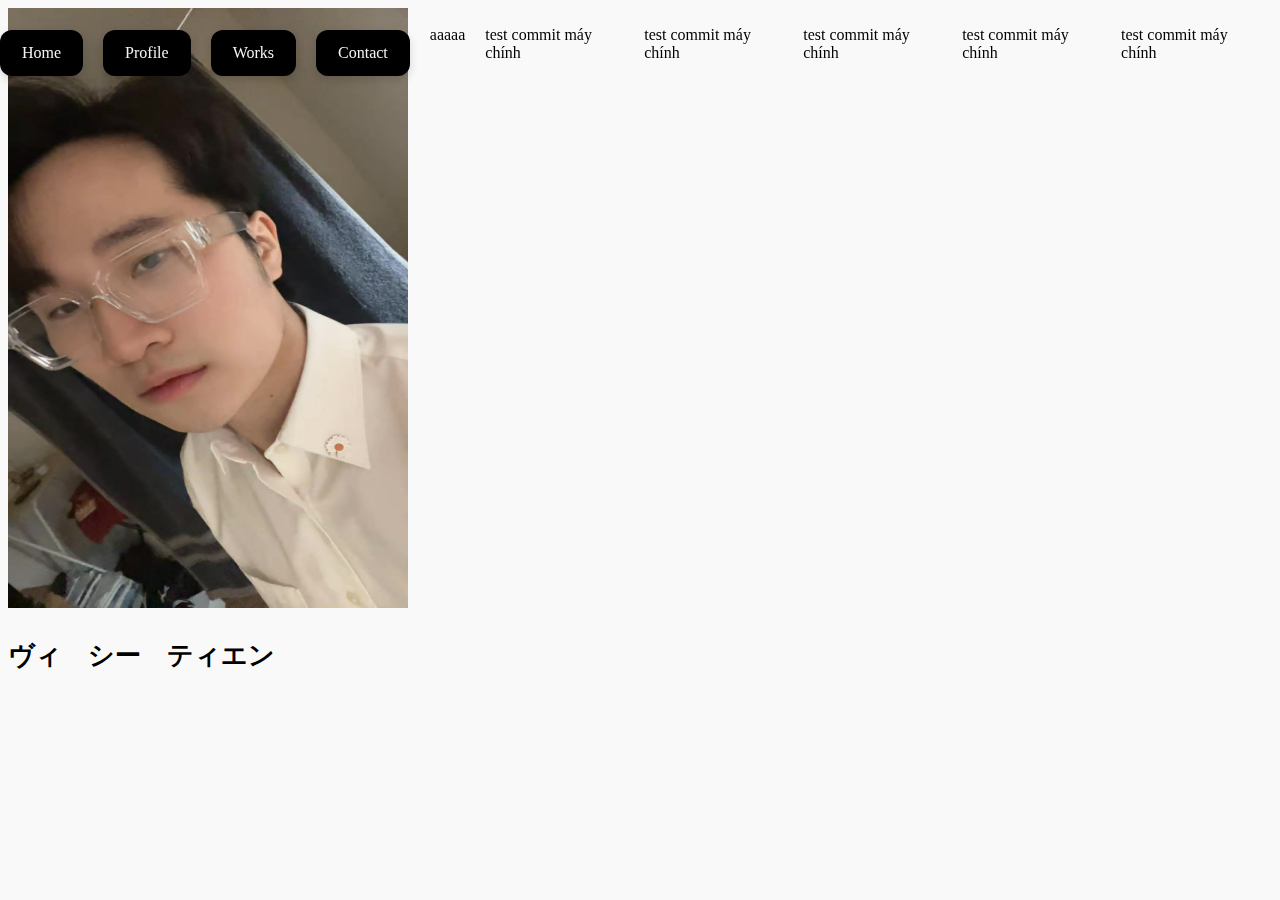
<file: １/index.html>
<!doctype html>
<html lang="vi">
  <head>
    <meta charset="UTF-8" />
    <meta name="viewport" content="width=device-width, initial-scale=1.0" />
    <link rel="stylesheet" href="style.css" />
    <title>cv ティエン</title>
  </head>
  <body>
    <nav>
      <a href="#">Home</a>
      <a href="../２/project.html">Profile</a>
      <a href="../３/works.html">Works</a>
      <a href="../４/contact.html">Contact</a>
      <p>aaaaa</p>
      <p>test commit máy chính</p>
      <p>test commit máy chính</p>
      <p>test commit máy chính</p>
      <p>test commit máy chính</p>
      <p>test commit máy chính</p>
    </nav>
    <img src="./img/vi.jpg" alt="" />
    <h1><pre>ヴィ　シー　ティエン</pre></h1>
  </body>
</html>
</file>
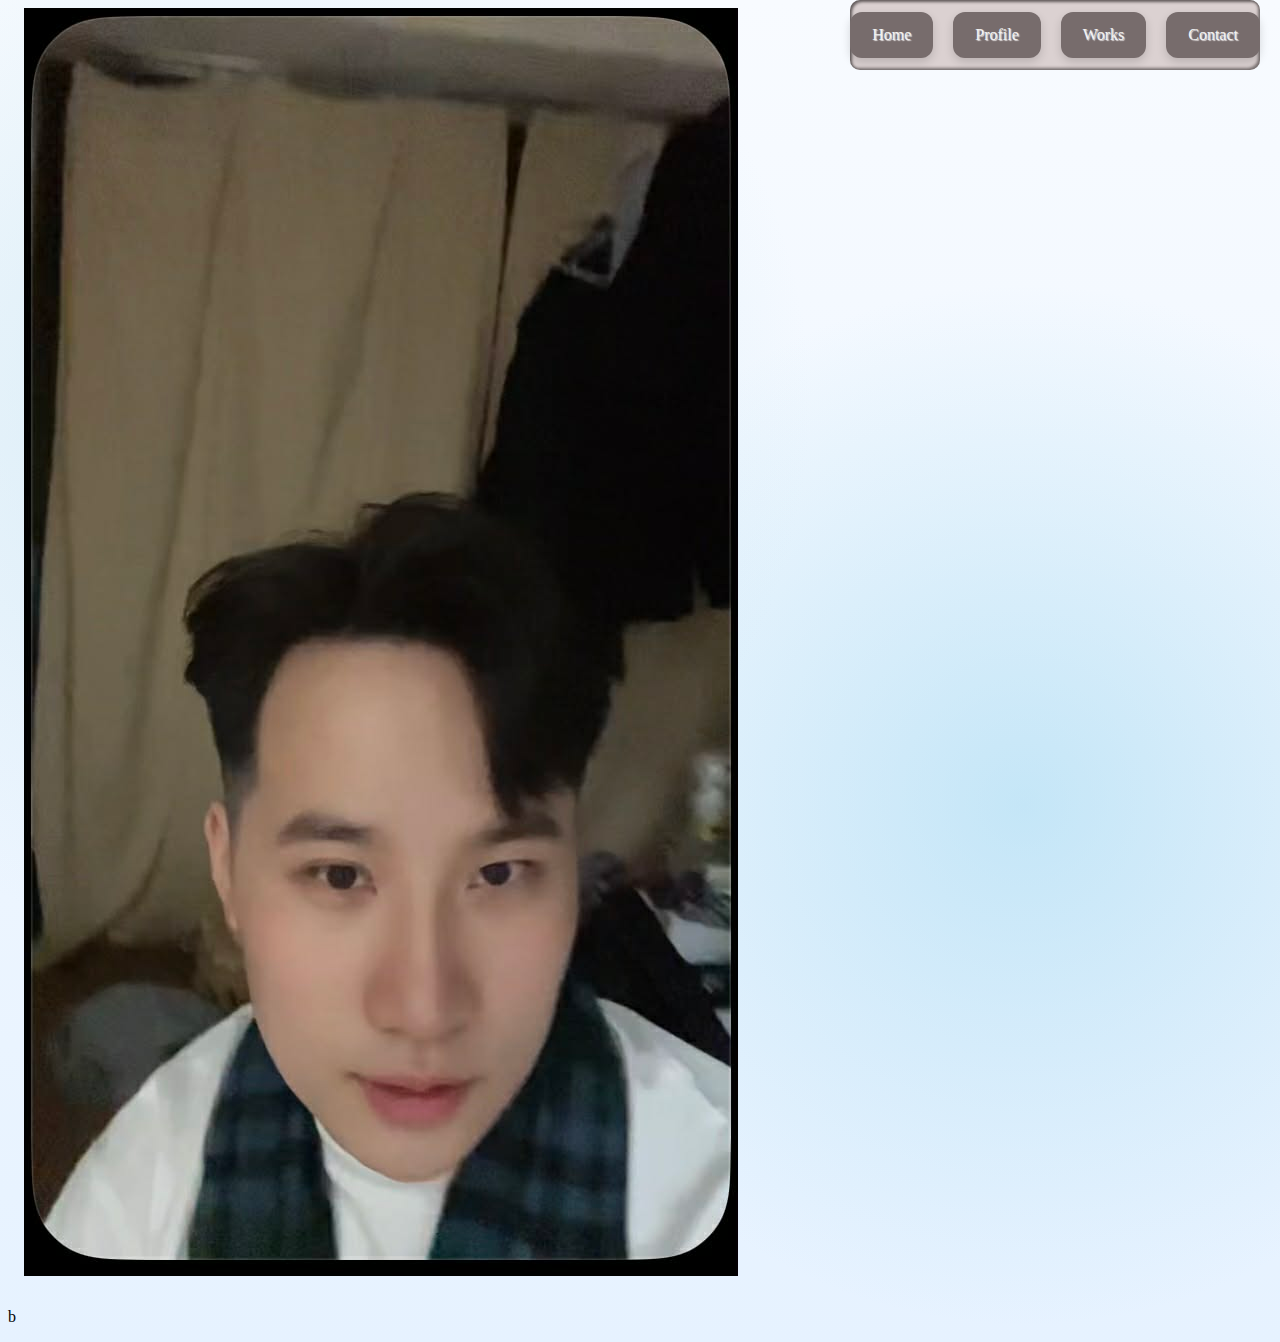
<file: ２/project.html>
<!doctype html>
<html lang="vi">
  <head>
    <meta charset="UTF-8" />
    <meta name="viewport" content="width=device-width, initial-scale=1.0" />
    <link rel="stylesheet" href="style.css" />
    <title>cv ティエン　</title>
  </head>

  <body>
    　<img src="./img/thien.jpg" alt="" />
    <h1><pre></pre></h1>
    <nav>
      <a href="../１/index.html">Home</a>
      <a href="#">Profile</a>
      <a href="../３/works.html">Works</a>
      <a href="../４/contact.html">Contact</a>
    </nav>
    <p>b</p>
  </body>
</html>
</file>
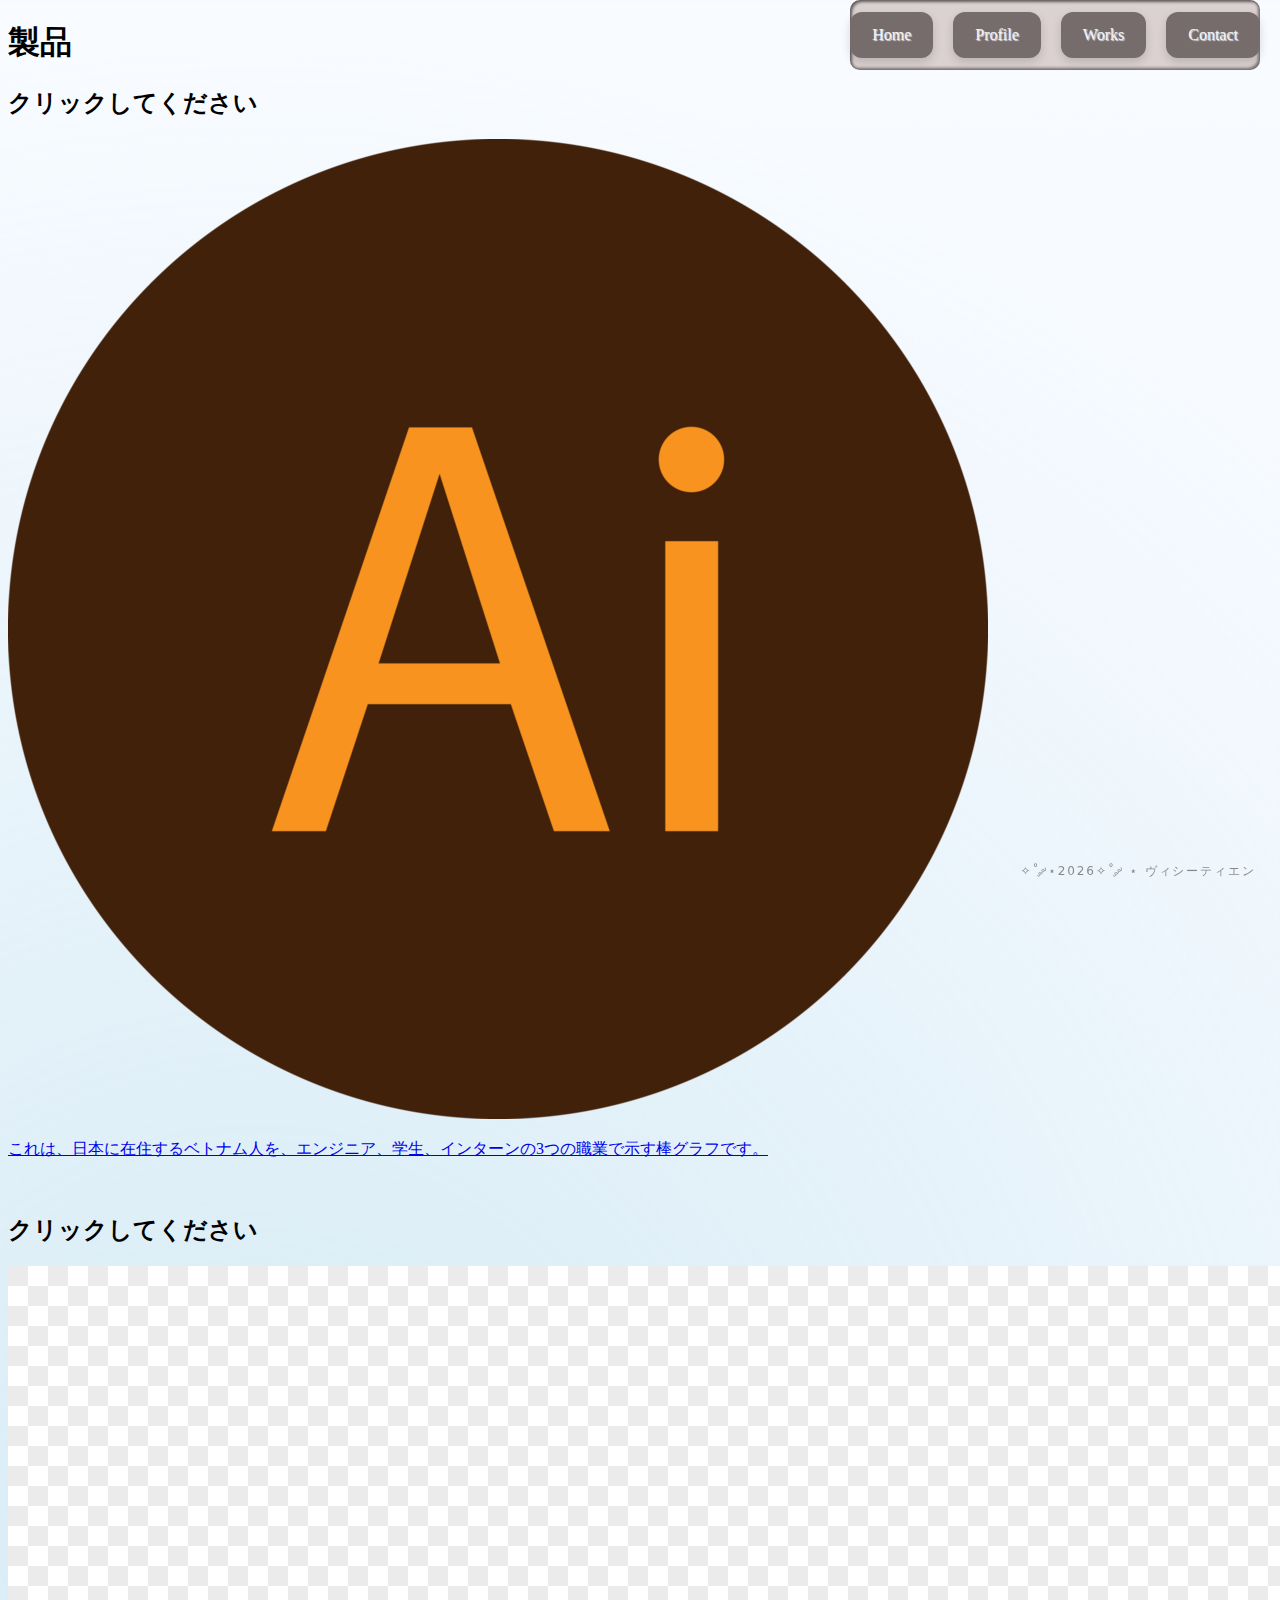
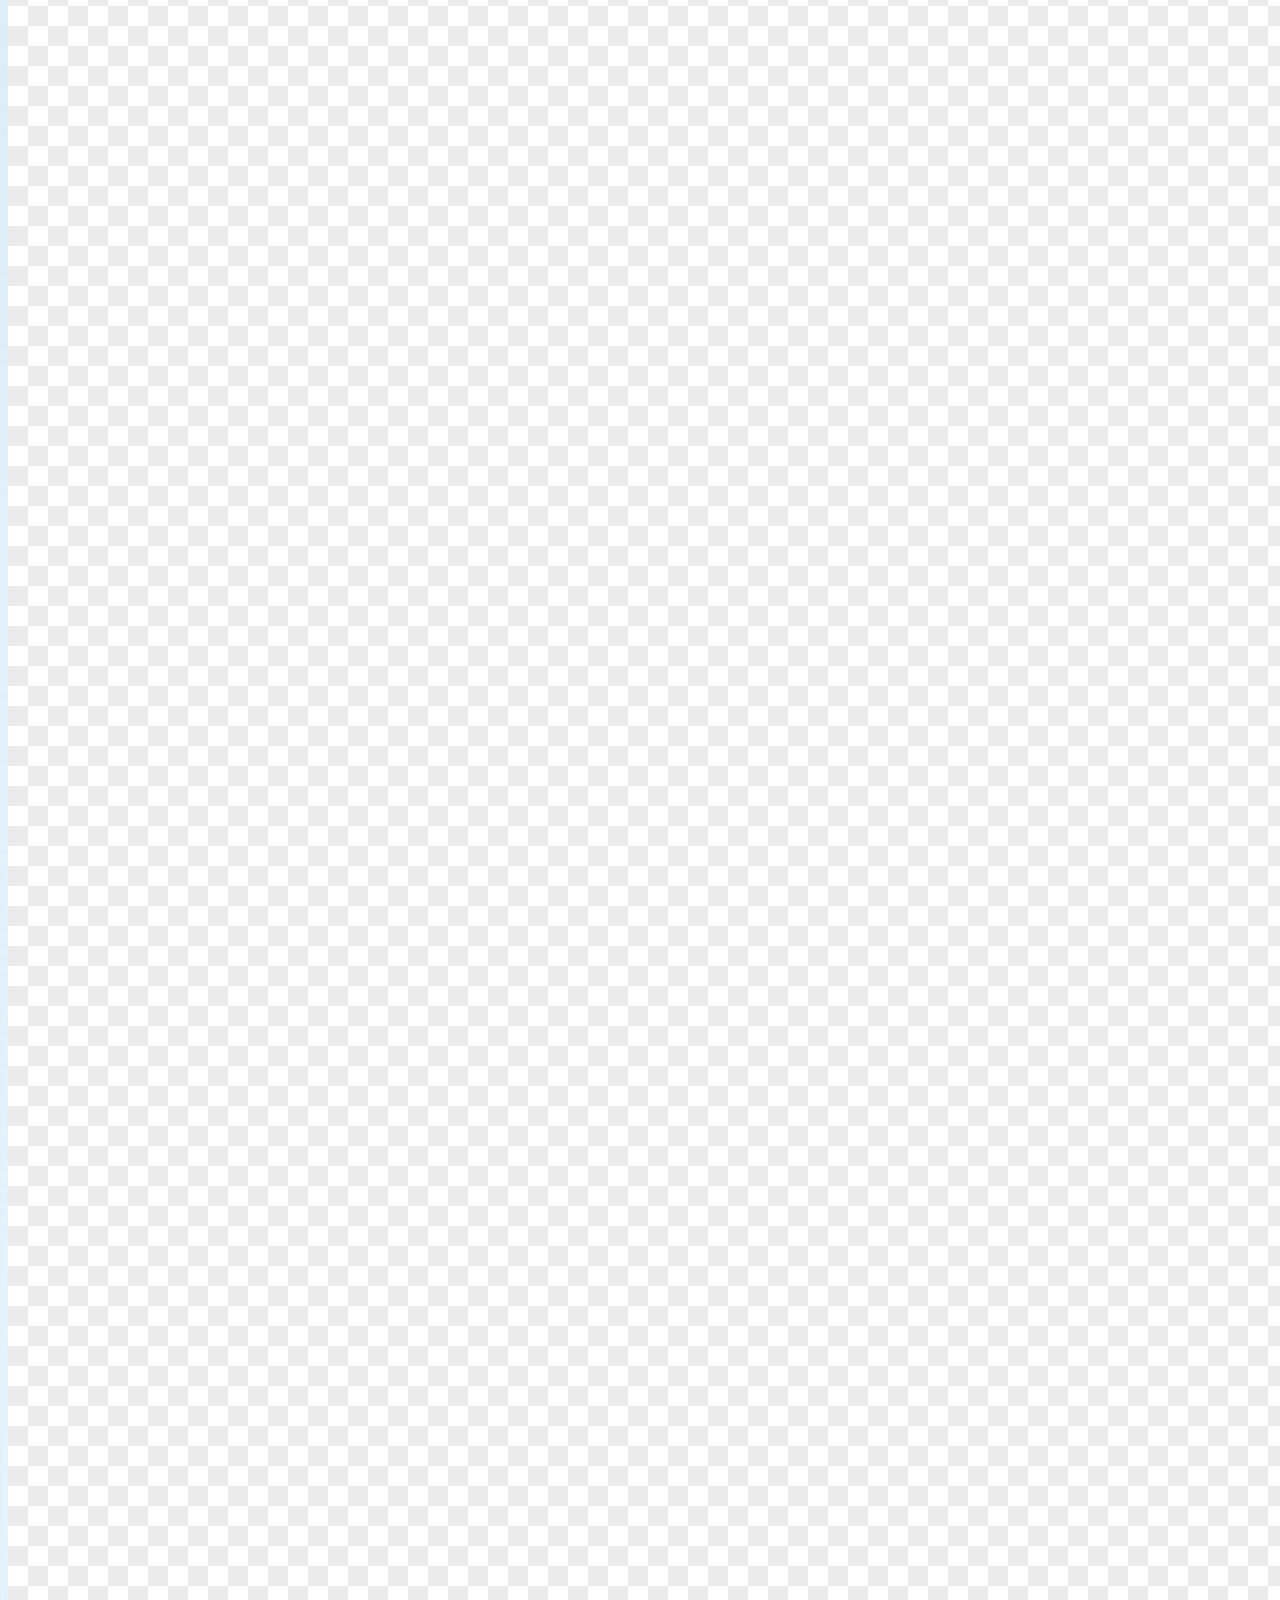
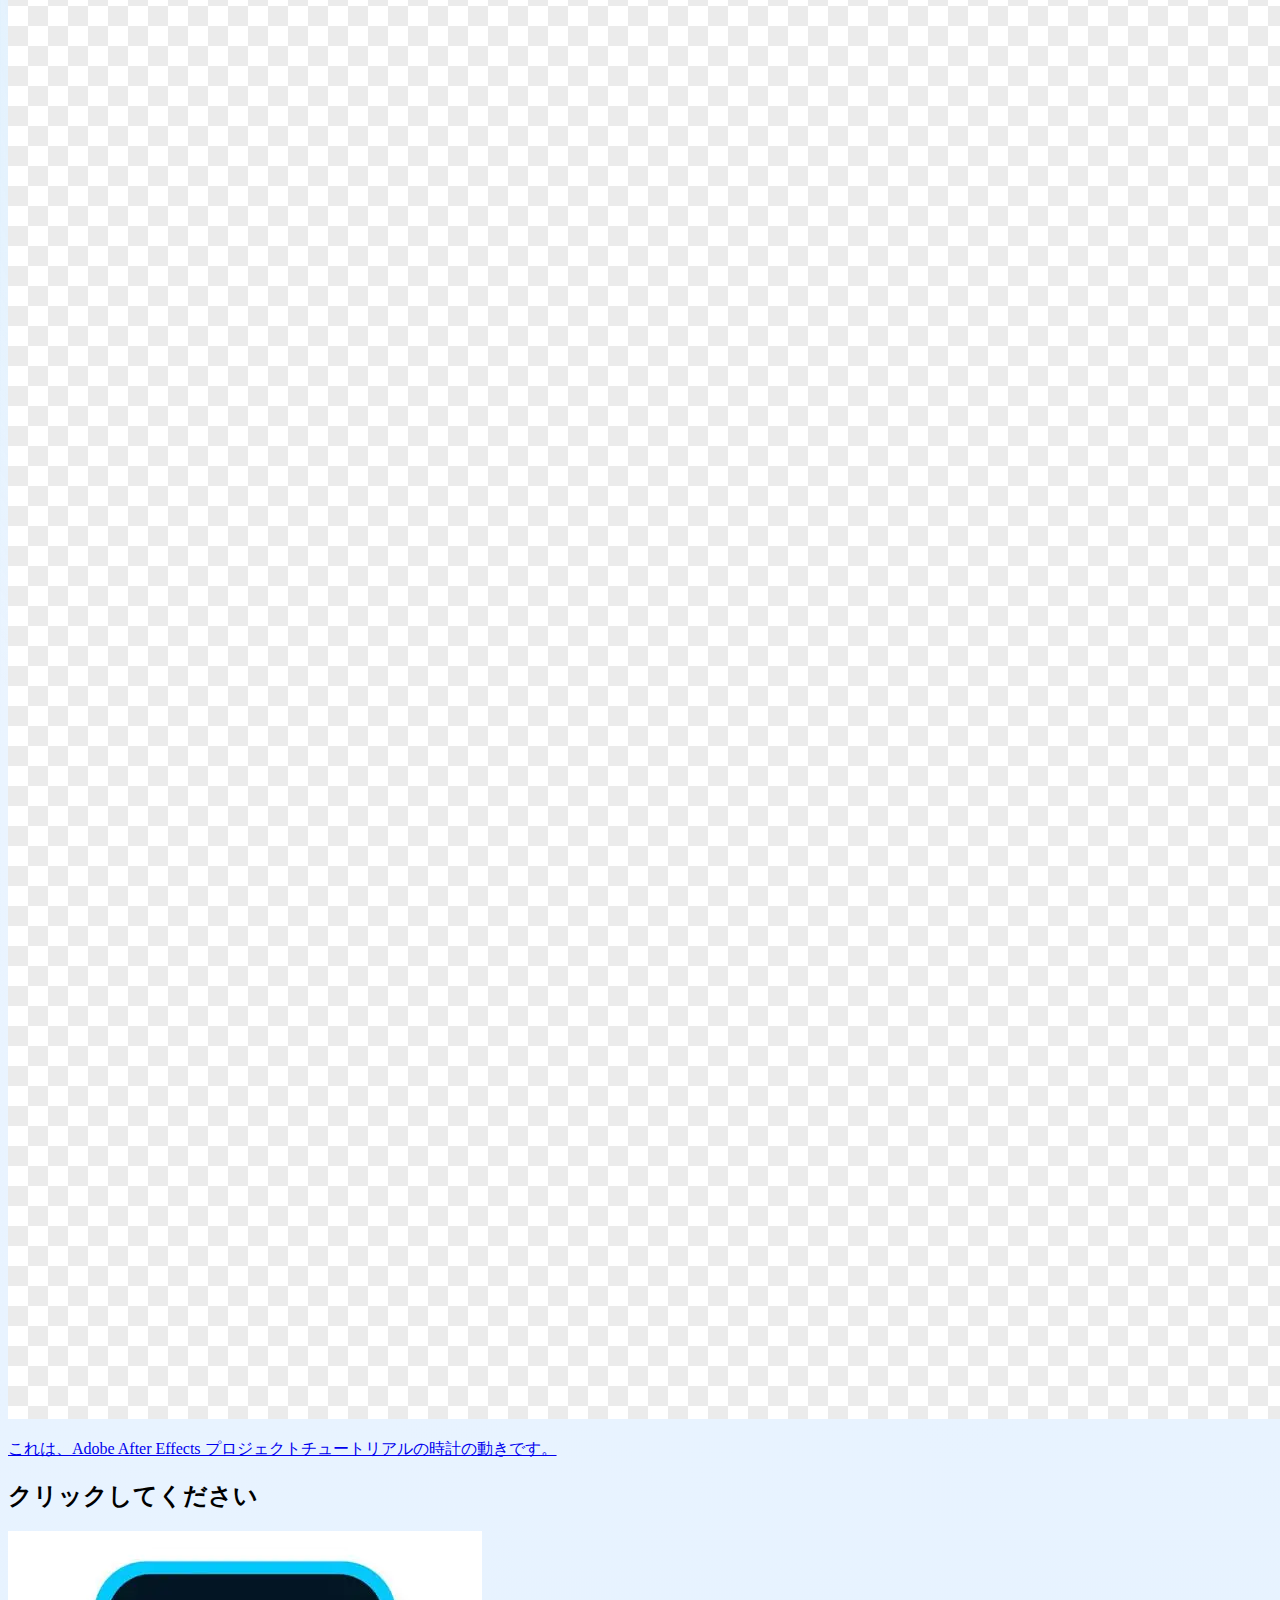
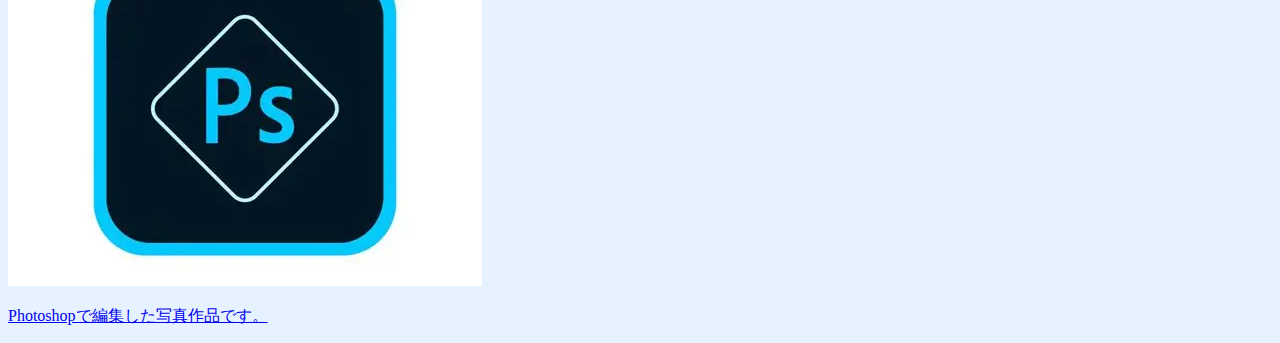
<file: ３/works.html>
<!doctype html>
<html lang="vi">
  <head>
    <meta charset="UTF-8" />
    <meta name="viewport" content="width=device-width, initial-scale=1.0" />
    <link rel="stylesheet" href="style.css" />
    <title>cv ティエン　</title>
  </head>

  <body>
    <h1>製品</h1>
    <nav>
      <a href="../１/index.html">Home</a>
      <a href="../２/profile.html">Profile</a>
      <a href="#">Works</a>
      <a href="../４/contact.html">Contact</a>
    </nav>
    <h2>クリックしてください</h2>
    <div class="product">
      <a href="../３/img/グラフ.pdf" target="_blank">
        <img src="../３/img/ai.webp" alt="ds" />
        <p>
          これは、日本に在住するベトナム人を、エンジニア、学生、インターンの3つの職業で示す棒グラフです。
        </p>
      </a>

      <br />
      <div class="box">
        <h2>クリックしてください</h2>
        <a href="../３/img/tokei.mp4">
          <img src="../３/img/ae.png" alt="" />
          <p>
            これは、Adobe After Effects
            プロジェクトチュートリアルの時計の動きです。
          </p>
        </a>
      </div>
    </div>
    <div class="ps">
      <h2>クリックしてください</h2>
      <a href="../３/img/DSC_3933.JPG">
        <img src="../３/img/ps.webp" />
        <p>Photoshopで編集した写真作品です。</p>
      </a>
    </div>
    <div class="personal-logo">✧˚ ༘⋆2026✧˚ ༘ ⋆ ヴィシーティエン</div>
  </body>
</html>
</file>
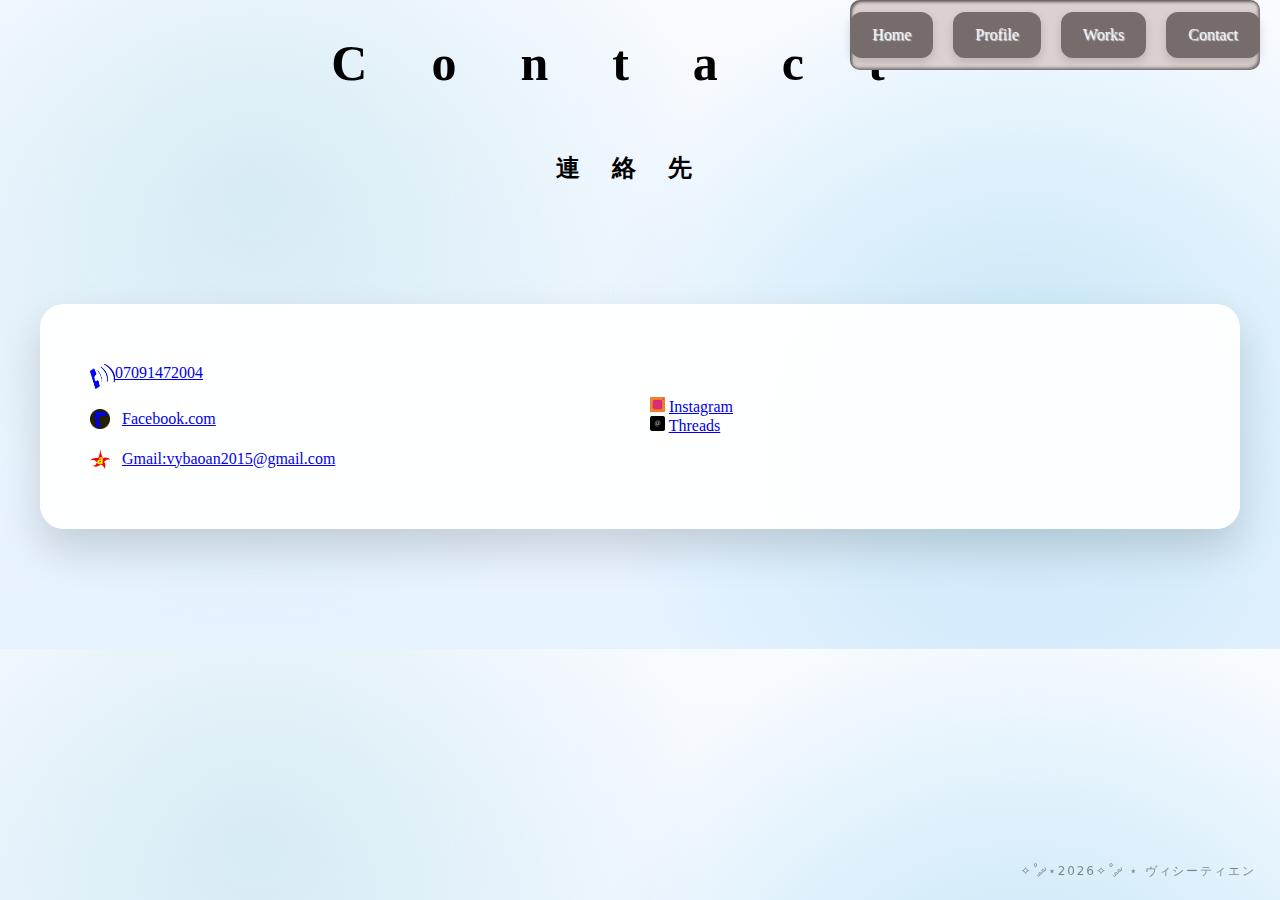
<file: ４/contact.html>
<!doctype html>
<html lang="vi">
  <head>
    <meta charset="UTF-8" />
    <meta name="viewport" content="width=device-width, initial-scale=1.0" />
    <link rel="stylesheet" href="style.css" />
    <title>cv ティエン</title>
  </head>
  <body>
    <h1>Contact</h1>

    <nav>
      <a href="../１/index.html">Home</a>
      <a href="../２/profile.html">Profile</a>
      <a href="../３/works.html">Works</a>
      <a href="#">Contact</a>
    </nav>

    <h2>連絡先</h2>
    <section class="contact-grid">
      <div class="all">
        <div class="phone">
          <img src="../４/img/denwa.ico" alt="" />
          <a href="tel:07091472004">07091472004</a>
        </div>
        <div class="pb">
          <img src="../４/img/fb.ico" alt="" />
          <a href="https://www.facebook.com/">Facebook.com</a>
        </div>
        <div class="gmail">
          <img src="../４/img/gmail.ico" alt="gm" />
          <a href="mailto:vibaoan2015@gmail.com">Gmail:vybaoan2015@gmail.com</a>
        </div>
      </div>
      <div class="column2">
        <div class="column3">
          <div class="instagram">
            <img src="../４/img/ins.ico" alt="ins" />
            <a href="https://www.instagram.com/">Instagram</a>
          </div>
          <div class="column4">
            <img src="../４/img/thea.ico" alt="" />
            <a href="https://www.threads.com/?hl=ja">Threads</a>
          </div>
        </div>
      </div>
    </section>

    <div class="personal-logo">✧˚ ༘⋆2026✧˚ ༘ ⋆ ヴィシーティエン</div>
  </body>
</html>
</file>
<file: １/style.css>
body {
  background-color: rgb(249, 249, 249);
}
img {
  width: 400px;
  height: 600px;
}
nav {
  display: flex;
  justify-content: flex-end;
  position: fixed;
  gap: 20px;
  top: 10px;
  right: 20px;
  font-size: 1rem;
}
nav a {
  text-decoration: none;
  margin-top: 20px;
  display:;
  padding: 14px 22px;
  background-color: rgb(0, 0, 0);
  color: rgb(243, 243, 243);
  text-decoration: none;
  margin-bottom: 12px;
  transition: all 0.3s ease;
  box-shadow: 0 4px 10px rgba(0, 0, 0, 0.15);
  border-radius: 12px;
}
</file>
<file: ２/style.css>
body {
  background:
    radial-gradient(
      circle at 20% 30%,
      rgba(173, 216, 230, 0.4),
      transparent 40%
    ),
    radial-gradient(
      circle at 80% 60%,
      rgba(135, 206, 235, 0.4),
      transparent 40%
    ),
    linear-gradient(to bottom, #f8fbff, #e6f2ff);
}
.profile {
  display: flex;
  gap: 40px;
  align-items: flex-start;
  margin: 120px 60px;
  margin-left: 0;
}
.profile img {
  width: 320px;
  object-fit: cover;
  border-radius: 20px;
  box-shadow: 0 8px 20px rgba(0, 0, 0, 0.15);
}

.info h1 {
  margin: 0 0 10px 0;
}
.info p {
  margin: 6px 0;
  font-size: 2rem;
}

nav {
  display: flex;
  justify-content: flex-end;
  position: fixed;
  gap: 20px;
  top: 0px;
  right: 20px;
  font-size: 1rem;
  text-shadow: 1px 1px 1px rgb(230, 226, 226);
  border-radius: 10px;
  background-color: rgb(219, 209, 209);
  background-image: linear-gradient(
    to top left rgba(33, 32, 32, 0.2),
    rgba(48, 46, 46, 0.2) 30%,
    transparent
  );
  box-shadow:
    inset 2px 2px 3px rgba(19, 13, 13, 0.6),
    inset -2px -2px 3px rgba(54, 47, 47, 0.6);
}
nav a {
  text-decoration: none;
  margin-top: 12px;
  display: inline;
  padding: 14px 22px;
  background-color: rgb(119, 108, 108);
  color: rgb(243, 243, 243);
  text-decoration: none;
  margin-bottom: 12px;
  transition: all 0.3s ease;
  box-shadow: 0 4px 10px rgba(0, 0, 0, 0.15);
  border-radius: 12px;
}
.two-column {
  display: flex;
  max-width: 900px;
  margin: 60px auto;
  gap: 30px;
}
.col {
  flex: 1;
}
.divider {
  width: 1px;
  background-color: #ccc;
}
.personal-logo {
  position: fixed;
  bottom: 20px;
  right: 24px;
  font-size: 0.75rem;
  color: rgba(0, 0, 0, 0.45);
  letter-spacing: 0.12rem;
  font-family: system-ui, sans-serif;
  user-select: none;
  pointer-events: none;
}
</file>
<file: ３/style.css>
body {
  background:
    radial-gradient(
      circle at 20% 30%,
      rgba(173, 216, 230, 0.4),
      transparent 40%
    ),
    radial-gradient(
      circle at 80% 60%,
      rgba(135, 206, 235, 0.4),
      transparent 40%
    ),
    linear-gradient(to bottom, #f8fbff, #e6f2ff);
}

nav {
  display: flex;
  justify-content: flex-end;
  position: fixed;
  gap: 20px;
  top: 0px;
  right: 20px;
  font-size: 1rem;
  text-shadow: 1px 1px 1px rgb(230, 226, 226);
  border-radius: 10px;
  background-color: rgb(219, 209, 209);
  background-image: linear-gradient(
    to top left rgba(33, 32, 32, 0.2),
    rgba(48, 46, 46, 0.2) 30%,
    transparent
  );
  box-shadow:
    inset 2px 2px 3px rgba(19, 13, 13, 0.6),
    inset -2px -2px 3px rgba(54, 47, 47, 0.6);
}
nav a {
  text-decoration: none;
  margin-top: 12px;
  display: inline;
  padding: 14px 22px;
  background-color: rgb(119, 108, 108);
  color: rgb(243, 243, 243);
  text-decoration: none;
  margin-bottom: 12px;
  transition: all 0.3s ease;
  box-shadow: 0 4px 10px rgba(0, 0, 0, 0.15);
  border-radius: 12px;
}
.personal-logo {
  position: fixed;
  bottom: 20px;
  right: 24px;
  font-size: 0.75rem;
  color: rgba(0, 0, 0, 0.45);
  letter-spacing: 0.12rem;
  font-family: system-ui, sans-serif;
  user-select: none;
  pointer-events: none;
}
</file>
<file: ４/style.css>
body {
  background:
    radial-gradient(
      circle at 20% 30%,
      rgba(173, 216, 230, 0.4),
      transparent 40%
    ),
    radial-gradient(
      circle at 80% 60%,
      rgba(135, 206, 235, 0.4),
      transparent 40%
    ),
    linear-gradient(to bottom, #f8fbff, #e6f2ff);
}
h1 {
  font-size: 50px;
  text-align: center;
  font-weight: 600;
  letter-spacing: 4rem;
}
h2 {
  text-align: center;
  margin: 60px;
  letter-spacing: 2rem;
}
nav {
  display: flex;
  justify-content: flex-end;
  position: fixed;
  gap: 20px;
  top: 0px;
  right: 20px;
  font-size: 1rem;
  text-shadow: 1px 1px 1px rgb(230, 226, 226);
  border-radius: 10px;
  background-color: rgb(219, 209, 209);
  background-image: linear-gradient(
    to top left rgba(33, 32, 32, 0.2),
    rgba(48, 46, 46, 0.2) 30%,
    transparent
  );
  box-shadow:
    inset 2px 2px 3px rgba(19, 13, 13, 0.6),
    inset -2px -2px 3px rgba(54, 47, 47, 0.6);
}
nav a {
  text-decoration: none;
  margin-top: 12px;
  display: inline;
  padding: 14px 22px;
  background-color: rgb(119, 108, 108);
  color: rgb(243, 243, 243);
  text-decoration: none;
  margin-bottom: 12px;
  transition: all 0.3s ease;
  box-shadow: 0 4px 10px rgba(0, 0, 0, 0.15);
  border-radius: 12px;
}
.contact-grid {
  display: grid;
  gap: 20px;
  grid-template-columns: repeat(2, 1fr);
  max-width: 1100px;
  padding: 60px 50px;
  margin: 120px auto;
  background: rgba(255, 255, 255, 0.95);
  border-radius: 24px;
  box-shadow: 0 20px 40px rgba(0, 0, 0, 0.15);
}
.all {
  display: flex;
  flex-direction: column;
  gap: 20px;
}
.all2 .phone {
  text-align: center;
  letter-spacing: 1rem;
}
.phone {
  display: flex;
}
.phone img {
  width: 25px;
  height: 25px;
}

.pb {
  display: flex;
  align-items: center;
  gap: 12px;
}
.pb img {
  width: 20px;
  height: 20px;
}
.gmail {
  display: flex;
  align-items: center;
  gap: 12px;
}
.gmail img {
  width: 20px;
  height: 20px;
}
.column2 {
  display: flex;
  align-items: center;
  gap: 15px;
}
.column2 img {
  width: 15px;
  height: 15px;
}
.personal-logo {
  position: fixed;
  bottom: 20px;
  right: 24px;
  font-size: 0.75rem;
  color: rgba(0, 0, 0, 0.45);
  letter-spacing: 0.12rem;
  font-family: system-ui, sans-serif;
  user-select: none;
  pointer-events: none;
}
</file>
